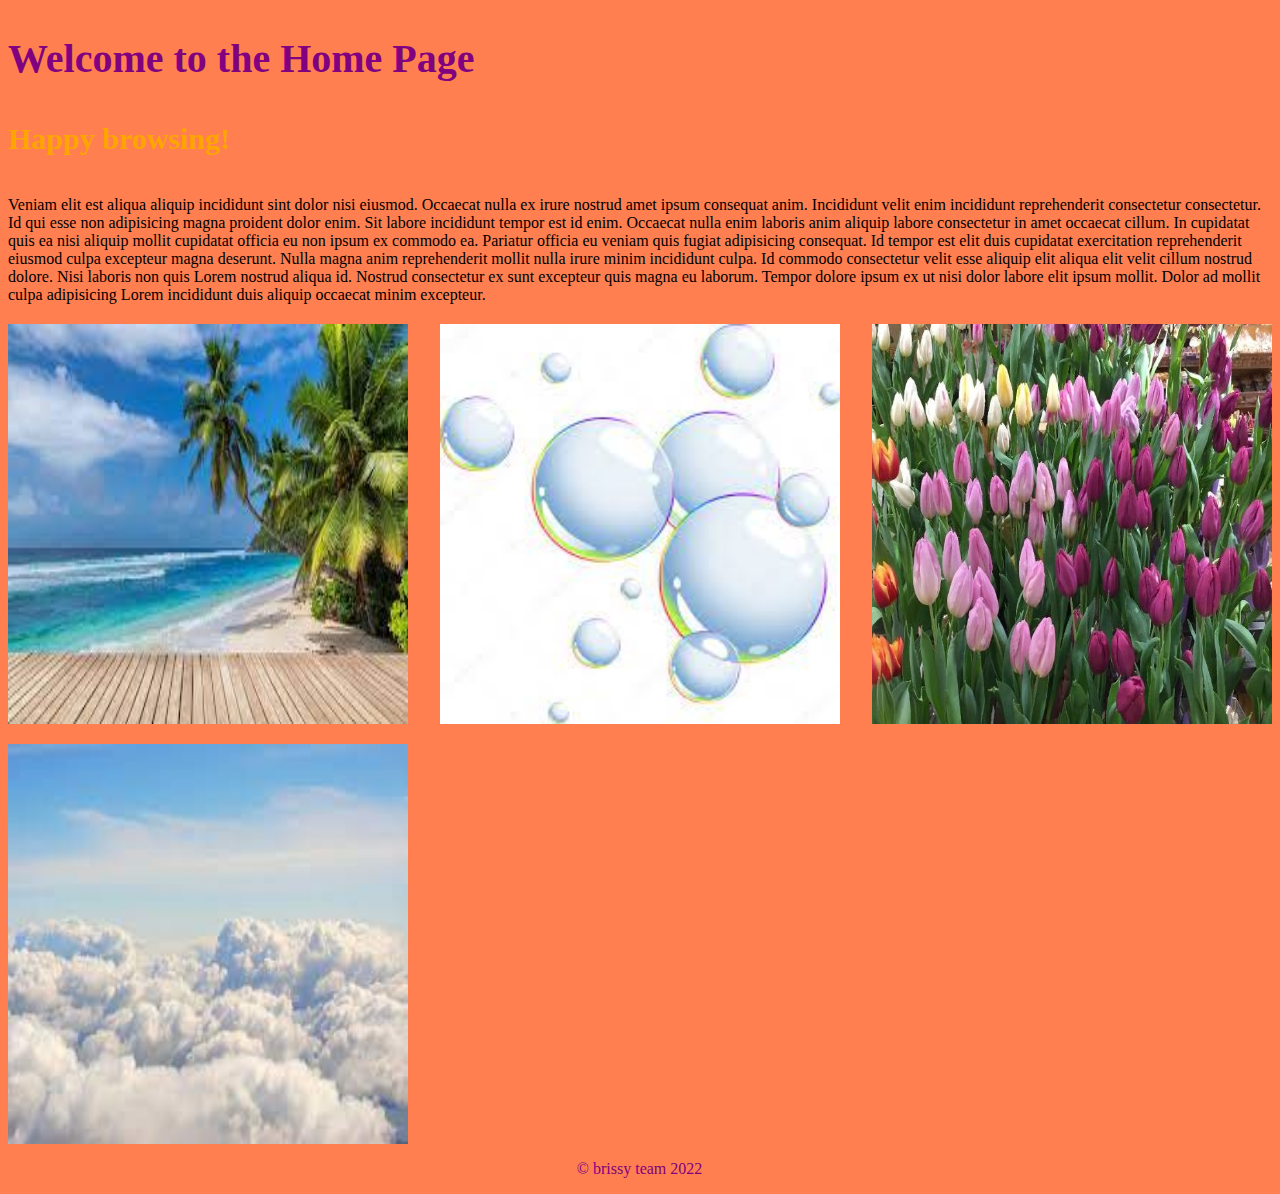
<file: index.html>
<!DOCTYPE html>
<html lang="en">
<head>
    <meta charset="UTF-8">
    <meta http-equiv="X-UA-Compatible" content="IE=edge">
    <meta name="viewport" content="width=device-width, initial-scale=1.0">
    <link rel="stylesheet" href="index.css">
    <title>Home Page</title>
    
</head>
<body>
    <div class="container">
        <header>
            <h1>Welcome to the Home Page</h1>
            <h4>Happy browsing!</h4>
            Veniam elit est aliqua aliquip incididunt sint dolor nisi eiusmod. Occaecat nulla ex irure nostrud amet ipsum consequat anim. Incididunt velit enim incididunt reprehenderit consectetur consectetur. Id qui esse non adipisicing magna proident dolor enim. Sit labore incididunt tempor est id enim. Occaecat nulla enim laboris anim aliquip labore consectetur in amet occaecat cillum. In cupidatat quis ea nisi aliquip mollit cupidatat officia eu non ipsum ex commodo ea.

Pariatur officia eu veniam quis fugiat adipisicing consequat. Id tempor est elit duis cupidatat exercitation reprehenderit eiusmod culpa excepteur magna deserunt. Nulla magna anim reprehenderit mollit nulla irure minim incididunt culpa. Id commodo consectetur velit esse aliquip elit aliqua elit velit cillum nostrud dolore.

Nisi laboris non quis Lorem nostrud aliqua id. Nostrud consectetur ex sunt excepteur quis magna eu laborum. Tempor dolore ipsum ex ut nisi dolor labore elit ipsum mollit. Dolor ad mollit culpa adipisicing Lorem incididunt duis aliquip occaecat minim excepteur.
        </header>
        <img src ="./beach.jpeg" alt = "beach image"/>
        <img src ="./bubbles.jpeg" alt ="bubbles image"/>
        <img src ="./flowers.jpeg" alt ="flowers image"/>
        <img src ="./clouds.jpeg" alt ="clouds image"/>
    </div>
    <footer>
        <p> &copy brissy team 2022</p>
    </footer>
</body>
</html>
</file>
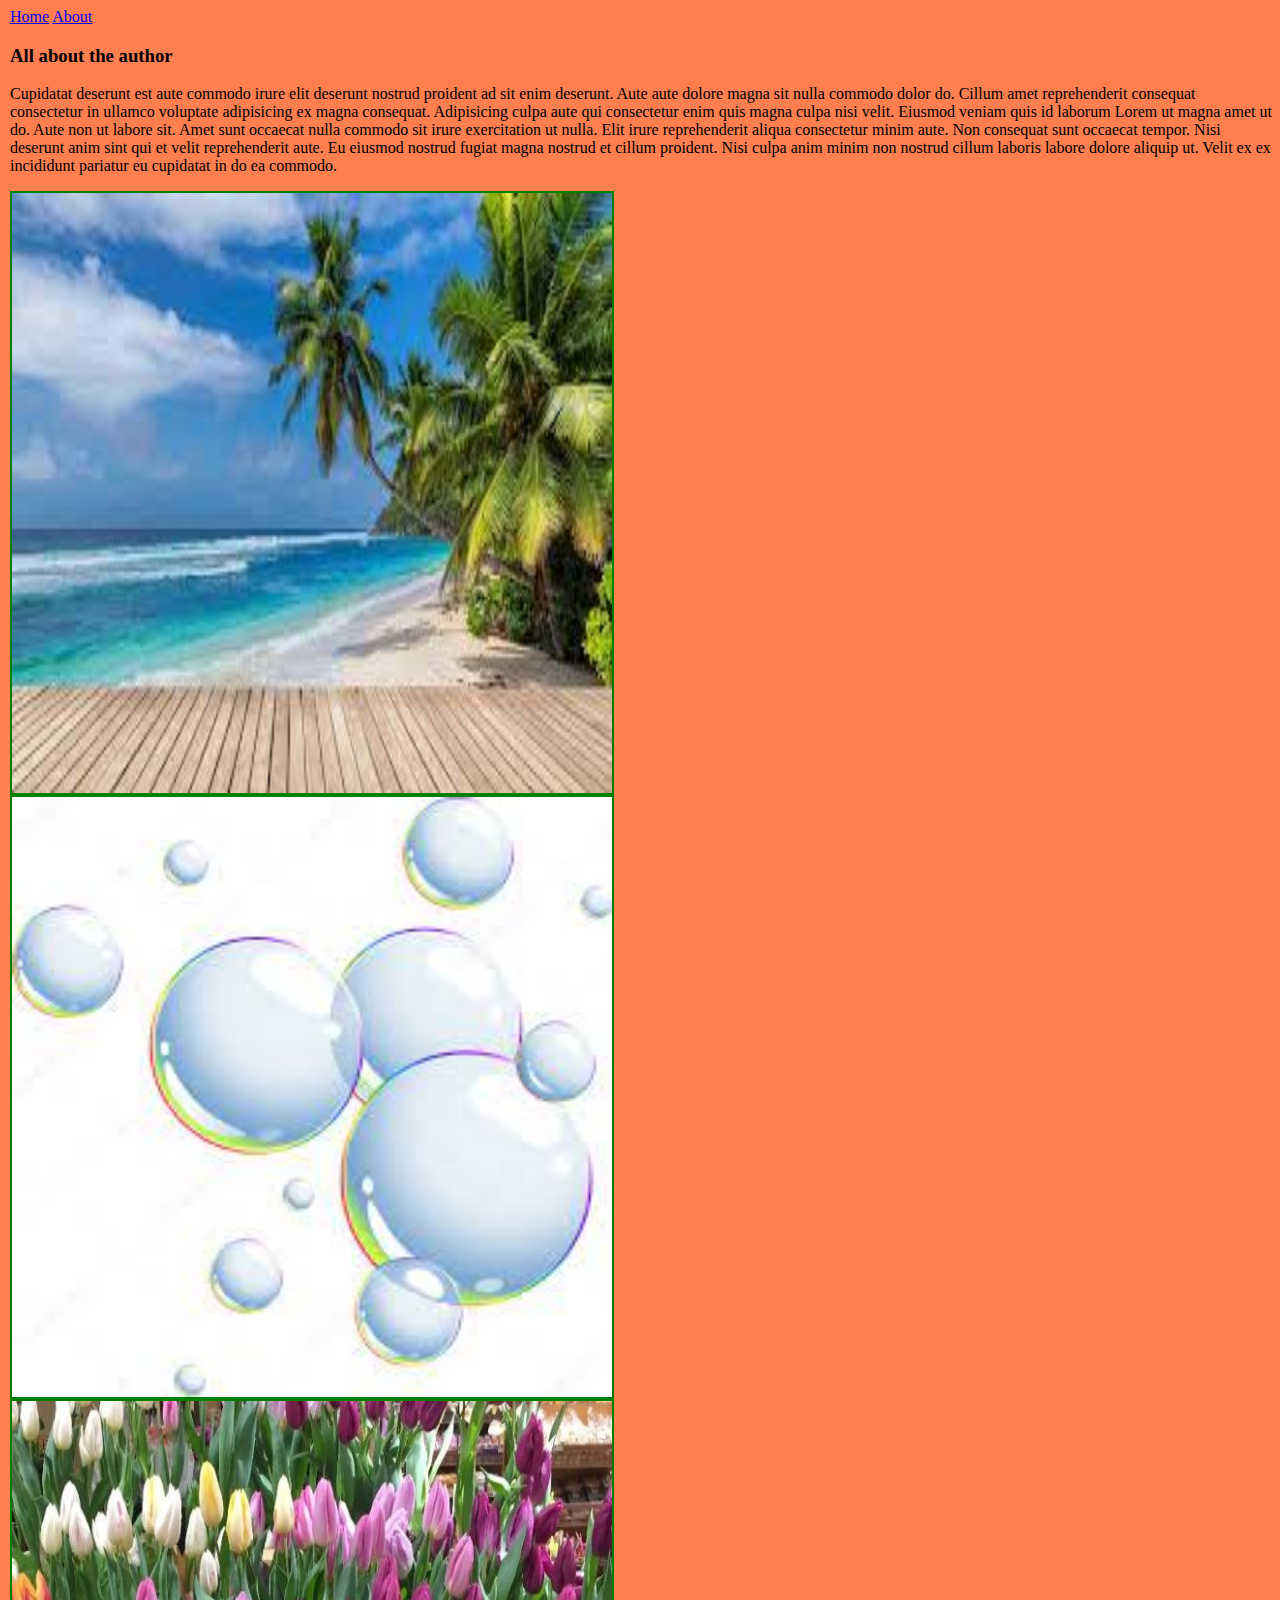
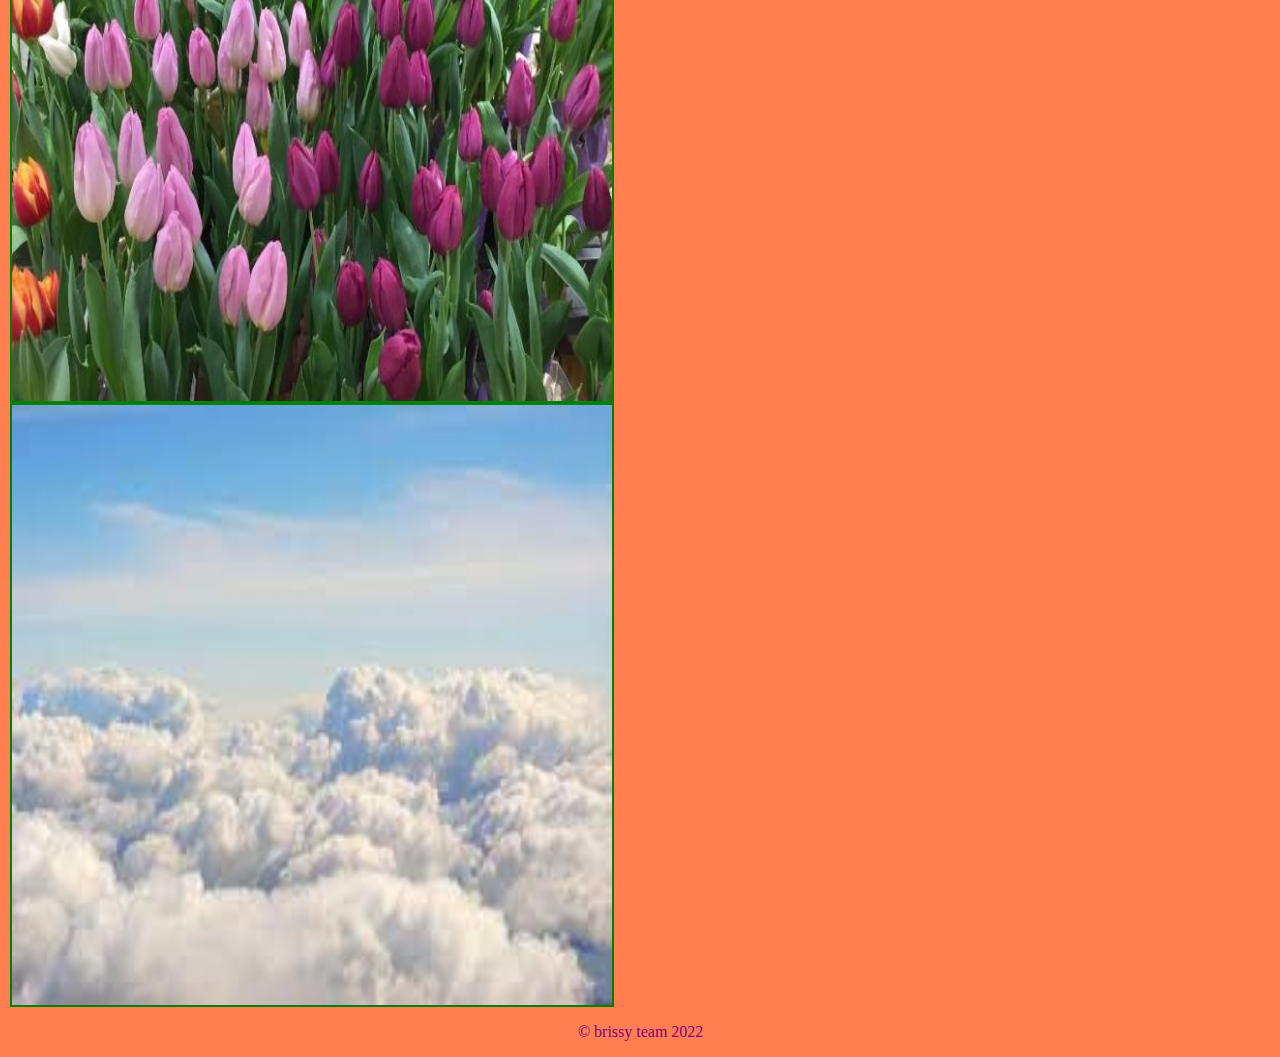
<file: about.html>
<!DOCTYPE html>
<html lang="en">
<head>
    <meta charset="UTF-8">
    <meta http-equiv="X-UA-Compatible" content="IE=edge">
    <meta name="viewport" content="width=device-width, initial-scale=1.0">
    <link rel="stylesheet" href="about.css">
    <title>About me</title>
</head>
<body>
    <div class "container">
        <nav>
            <a href="./index.html">Home</a>
            <a href="./about.html">About</a>
        </nav>
        <h3>All about the author</h3>
        <p>Cupidatat deserunt est aute commodo irure elit deserunt nostrud proident ad sit enim deserunt. Aute aute dolore magna sit nulla commodo dolor do. Cillum amet reprehenderit consequat consectetur in ullamco voluptate adipisicing ex magna consequat. Adipisicing culpa aute qui consectetur enim quis magna culpa nisi velit. Eiusmod veniam quis id laborum Lorem ut magna amet ut do. Aute non ut labore sit. Amet sunt occaecat nulla commodo sit irure exercitation ut nulla.

Elit irure reprehenderit aliqua consectetur minim aute. Non consequat sunt occaecat tempor. Nisi  deserunt anim sint qui et velit reprehenderit aute.

Eu eiusmod nostrud fugiat magna nostrud et cillum proident. Nisi culpa anim minim non nostrud cillum laboris labore dolore aliquip ut. Velit ex ex incididunt pariatur eu cupidatat in do ea commodo.</p>
    <img src ="./beach.jpeg" alt = "beach image"/>
    <img src ="./bubbles.jpeg" alt ="bubbles image"/>
    <img src ="./flowers.jpeg" alt ="flowers image"/>
    <img src ="./clouds.jpeg" alt ="clouds image"/>
</div>
<footer>
    <p> &copy brissy team 2022</p>
</footer>
</body>
</html>
</file>
<file: index.css>
body {
  background-color: coral;
}

.container {
  display: flex;
  flex-wrap: wrap;
  justify-content: space-between;
}

img {
  width: 400px;
  height: 400px;
  margin-top: 20px;
}

header h1 {
  font-size: 40px;
  color: purple;
}
header h4 {
  font-size: 30px;
  color: orange;
}
header P {
  font-size: 20px;
  color: yellowgreen;
}

footer p {
  bottom: 0;
  margin-left: 45%;
  color: purple;
}

/*# sourceMappingURL=index.css.map */
</file>
<file: about.css>
Body {
  background-color: coral;
  margin-left: 10px;
}

img {
  width: 600px;
  height: 600px;
  border: 2px solid green;
  display: block;
  animation: images 6s;
  animation-fill-mode: forwards;
  animation-timing-function: linear;
  animation-iteration-count: infinite;
  animation-direction: alternate;
}
img:hover {
  box-shadow: 2px, 2px, 4px, brown;
}

@keyframes images {
  0% {
    margin-left: 20px;
  }
  50% {
    margin-left: 45%;
  }
  100% {
    margin-right: 0;
  }
}
footer p {
  bottom: 0;
  margin-left: 45%;
  color: purple;
}

/*# sourceMappingURL=about.css.map */
</file>
